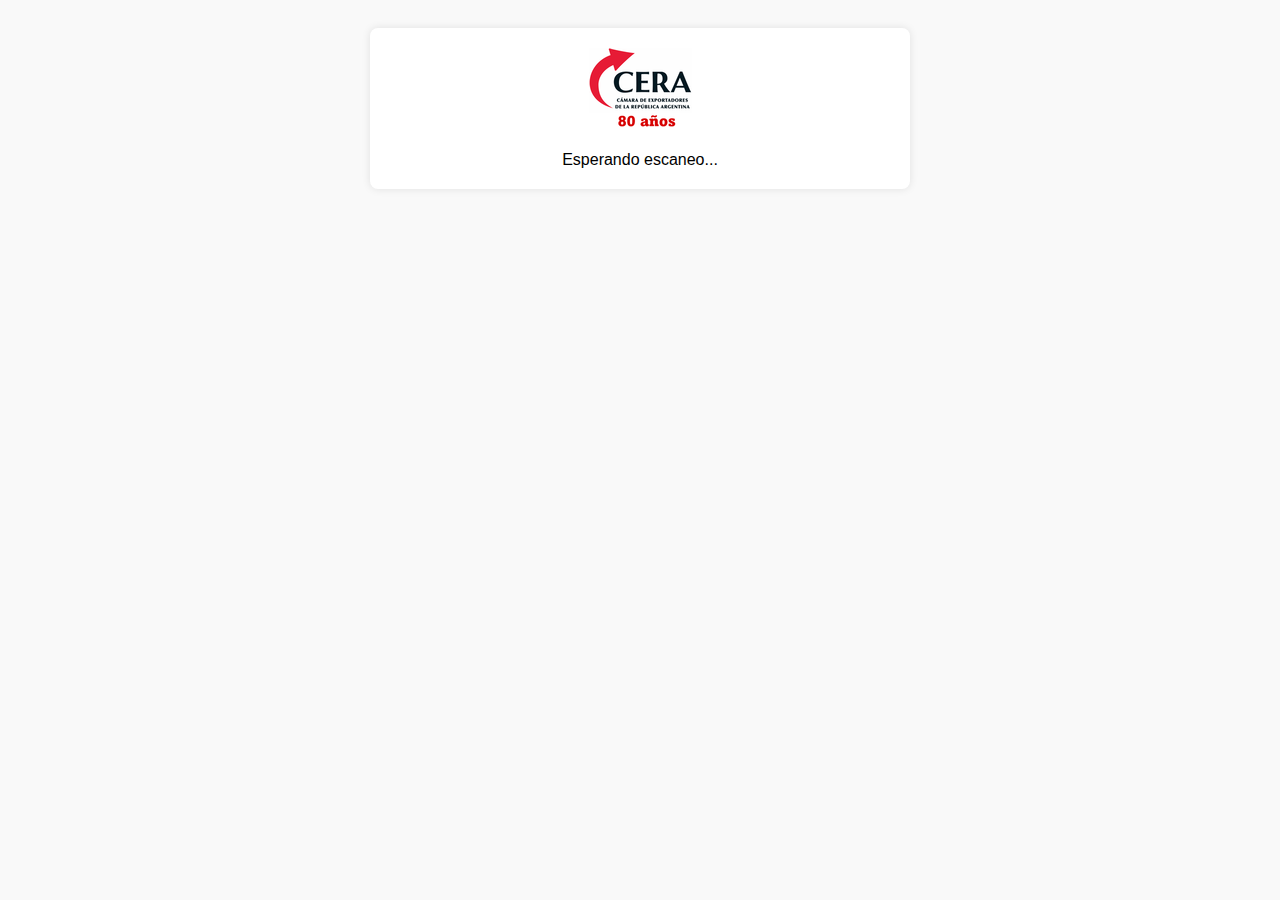
<file: index.html>
<!DOCTYPE html>
<html lang="es">
<head>
  <meta charset="UTF-8" />
  <meta name="viewport" content="width=device-width, initial-scale=1.0"/>
  <title>Lector QR - CERA</title>
  <style>
    body {
      font-family: Arial, sans-serif;
      padding: 20px;
      background-color: #f9f9f9;
      text-align: center;
    }
    .container {
      max-width: 500px;
      margin: auto;
      background: white;
      padding: 20px;
      box-shadow: 0 0 8px rgba(0,0,0,0.1);
      border-radius: 8px;
    }
    .logo img {
      max-width: 150px;
      margin-bottom: 20px;
    }
    .output div {
      margin: 8px 0;
      text-align: left;
    }
    .output strong {
      color: #333;
    }
  </style>
</head>
<body>
  <div class="container">
    <div class="logo">
      <img src="logo-cera.png" alt="Logo" />
    </div>
    <div id="output" class="output">
      Esperando escaneo...
    </div>
  </div>

  <script>
    // Simula lectura automática del parámetro 'data'
    window.onload = function () {
      const params = new URLSearchParams(window.location.search);
      const rawData = params.get("data");
      if (rawData) {
        const decoded = decodeURIComponent(rawData);
        showData(decoded);
      }
    };

    function showData(text) {
      const parts = text.split(" | ");
      const labels = [
        "EXPORTADOR", "DESPACHANTE", "CANTIDAD",
        "HORA", "RECIBIDO POR", "RETIRA DIA", "HORARIO PACTADO",
        "RETIRADO POR", "ID", "FECHA RETIRO"
      ];
      const outputDiv = document.getElementById("output");
      let html = "";
      for (let i = 0; i < parts.length; i++) {
        const value = parts[i].substring(parts[i].indexOf(" ") + 1);
        const label = labels[i] || "CAMPO DESCONOCIDO";
        html += `<div><strong>${label}:</strong> ${value}</div>`;
      }
      outputDiv.innerHTML = html;
    }
  </script>
</body>
</html>
</file>
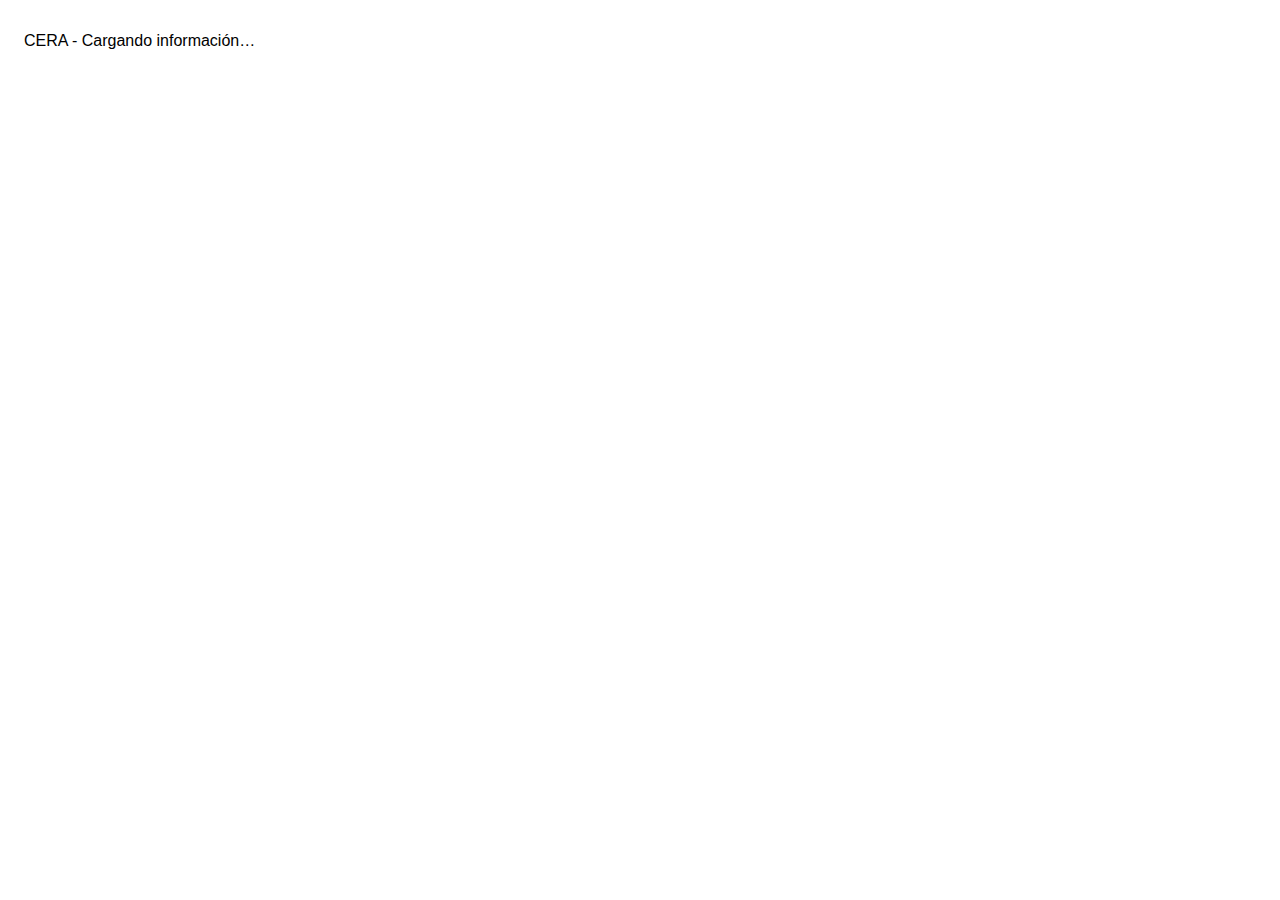
<file: preview.html>
<!doctype html>
<html lang="es">
<head>
  <meta charset="utf-8" />
  <meta name="viewport" content="width=device-width, initial-scale=1" />

  <title>CERA - Documentación</title>

  <!-- Open Graph (WhatsApp / Facebook) -->
  <meta property="og:title" content="CERA - Ingreso de documentación" />
  <meta property="og:description" content="Acceso a código QR, documentación presentada y lista de precios vigente." />
  <meta property="og:image" content="https://cera740.github.io/LECTORQRCERA/logowhatsappcera.png" />
  <meta property="og:url" content="https://cera740.github.io/LECTORQRCERA/preview.html" />
  <meta property="og:type" content="website" />

  <!-- Fallback -->
  <meta name="description" content="CERA - Acceso a QR y documentación." />

  <!-- Redirección suave (opcional) -->
  <meta http-equiv="refresh" content="2; url=https://cera740.github.io/LECTORQRCERA/" />
</head>
<body>
  <p style="font-family: Arial, sans-serif; padding: 16px;">
    CERA - Cargando información…
  </p>
</body>
</html>
</file>
